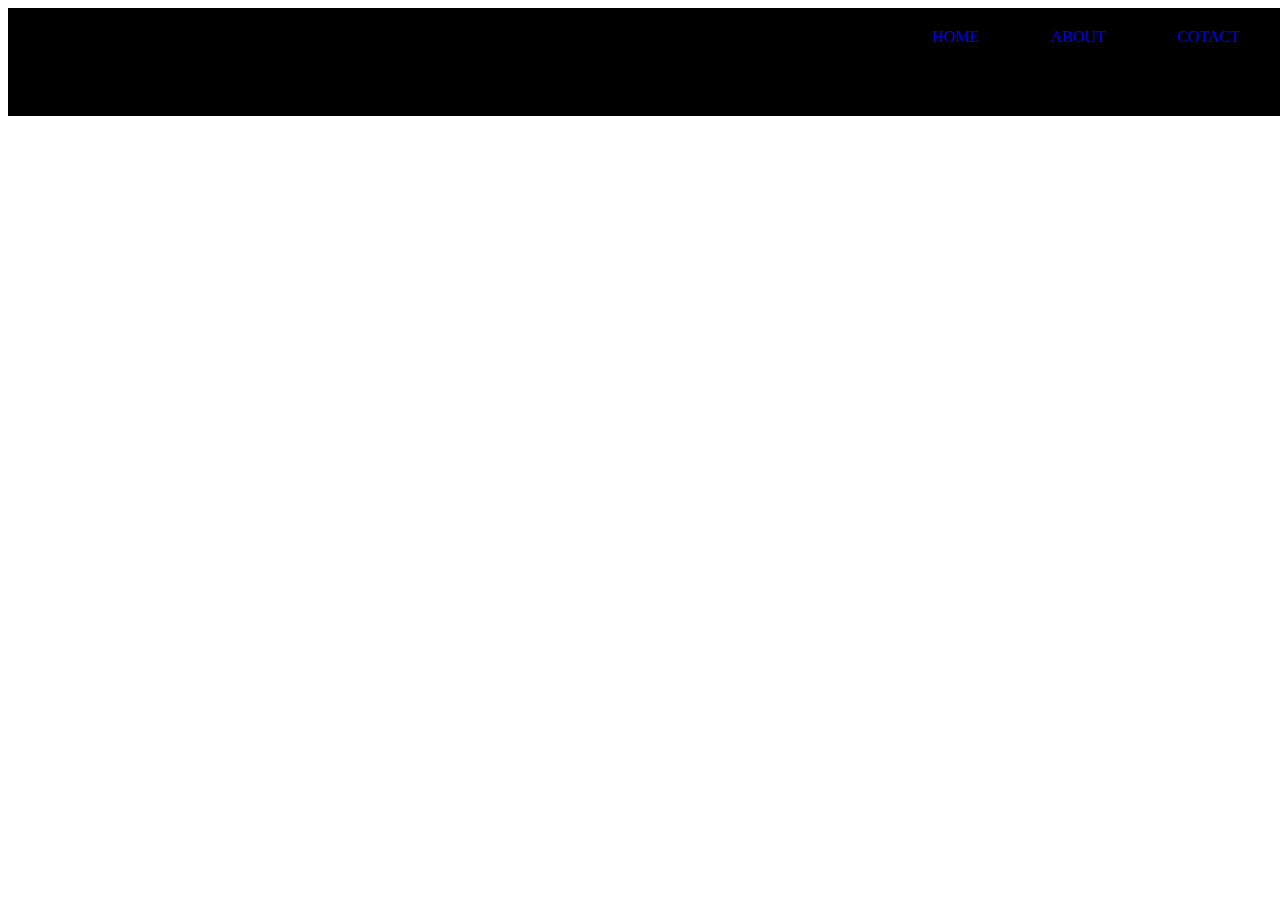
<file: 1.html>
<!DOCTYPE html>
<html>
  <head>
    <link rel="stylesheet" href="1.css" />
  </head>
  <body>
    <body>
      <header class = "header">
          <div class="inner">
            <ul class = "gnb">
              <li class="on" id ="h">
                <a href="#home"> HOME </a>

              </li>
              <li id ="a">
                <a href="#about"> ABOUT </a>
              
              </li>
              <li id ="c">
                <a href="#contact"> COTACT </a>
            
              </li>
            </ul>
          </div>


      </header>
        
  </body>
</html>
</file>
<file: 1.css>
.header {
  margin: 0%;
}
.inner {
  width: 100%;
  height: 100px;
  margin: 0%;
  background-color: black;
  border: 4px dotted rgb(0, 0, 0);
}
li a {
  text-decoration: none;
  outline: none;
}

.gnb {
  display: flex;
  width: 30%;
  height: 30px;
  margin-left: auto;
  background-color: black;
  color: rgb(255, 255, 255);
  list-style: none;
  flex-direction: row;
  justify-content: space-around;
}
.gnb ::after {
  display: inline-block;
}
.on {
}

#h {
}
#a {
}

#c {
}
</file>
